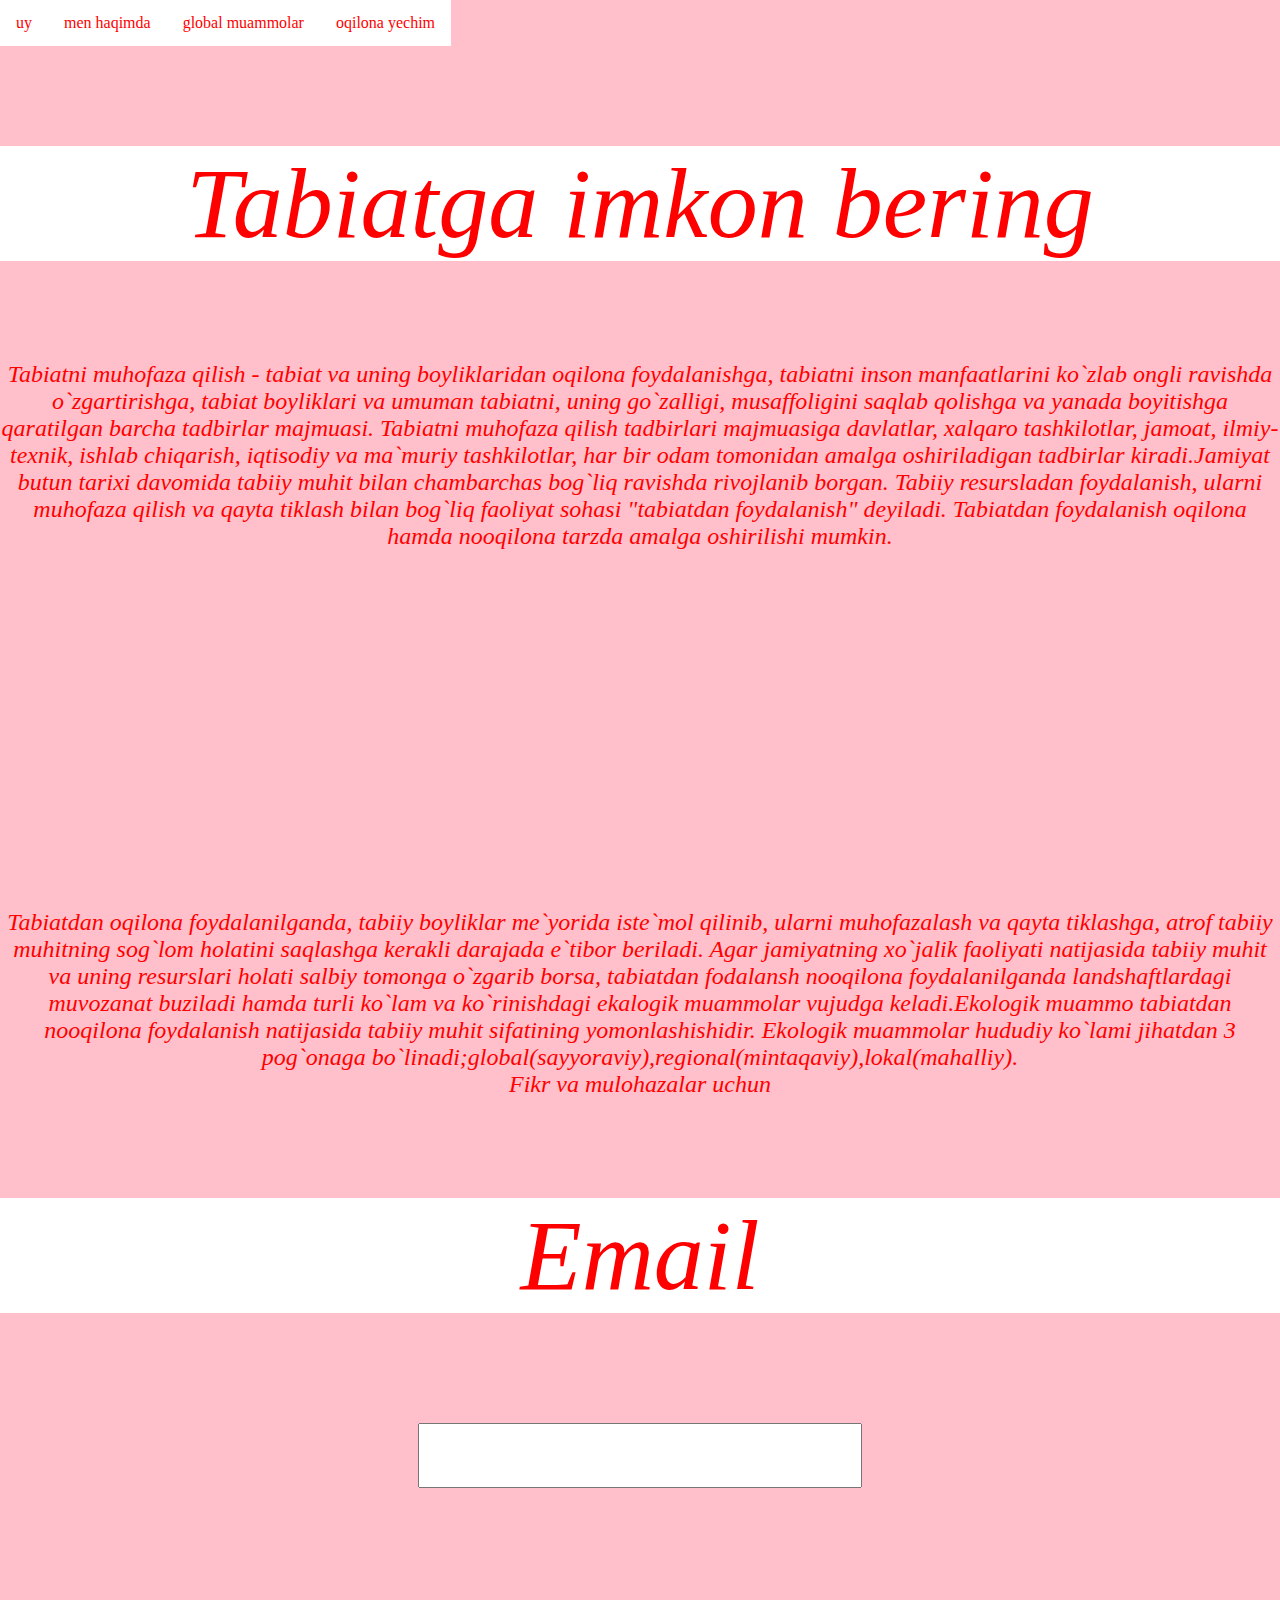
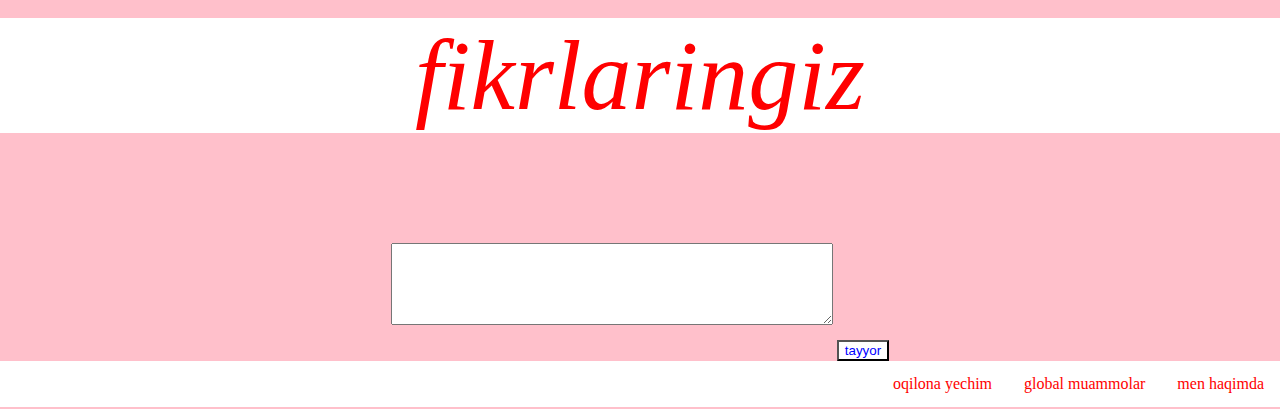
<file: index.html>
<!DOCTYPE html>
<html lang="en">
<head>
  <title>Tabiatga imkon bering</title>
  <link rel="stylesheet" href="index.CSS">
</head>
<body>
  <div class="topnav">
    <a href="index.html">uy</a>
    <a href="about.html">men haqimda</a>
    <a href="prodakt.html">global muammolar</a>
    <a href="contact.html">oqilona yechim</a>
  </div>
</body>
<body>
  <p>Tabiatga imkon bering</p>
</body>
<h2>Tabiatni muhofaza qilish - tabiat va uning boyliklaridan oqilona foydalanishga, tabiatni inson manfaatlarini ko`zlab ongli ravishda o`zgartirishga, tabiat boyliklari va umuman tabiatni, uning go`zalligi, musaffoligini saqlab qolishga va yanada boyitishga qaratilgan barcha tadbirlar majmuasi. Tabiatni muhofaza qilish tadbirlari majmuasiga davlatlar, xalqaro tashkilotlar, jamoat, ilmiy-texnik, ishlab chiqarish, iqtisodiy va ma`muriy tashkilotlar, har bir odam tomonidan amalga oshiriladigan tadbirlar kiradi.Jamiyat butun tarixi davomida tabiiy muhit bilan chambarchas bog`liq ravishda rivojlanib borgan. Tabiiy resursladan
  foydalanish, ularni muhofaza qilish va qayta tiklash bilan bog`liq faoliyat sohasi "tabiatdan foydalanish" deyiladi. Tabiatdan foydalanish oqilona hamda nooqilona tarzda amalga oshirilishi mumkin.
</h2>
<body>
  <iframe width="560" height="315" src="https://www.youtube.com/embed/t82mpNeLZVQ"
   title="YouTube video player" frameborder="0" allow="accelerometer; autoplay; clipboard-write; encrypted-media; gyroscope; picture-in-picture" allowfullscreen></iframe>
</body>
<h2>Tabiatdan oqilona foydalanilganda, tabiiy boyliklar me`yorida iste`mol qilinib, ularni muhofazalash va qayta tiklashga, atrof tabiiy muhitning sog`lom holatini saqlashga kerakli darajada e`tibor beriladi. Agar jamiyatning xo`jalik faoliyati natijasida tabiiy muhit va uning resurslari holati salbiy tomonga o`zgarib borsa, tabiatdan fodalansh nooqilona foydalanilganda
  landshaftlardagi muvozanat buziladi hamda turli ko`lam va ko`rinishdagi ekalogik muammolar vujudga keladi.Ekologik muammo tabiatdan nooqilona foydalanish natijasida tabiiy muhit sifatining yomonlashishidir. Ekologik muammolar hududiy ko`lami jihatdan 3 pog`onaga bo`linadi;global(sayyoraviy),regional(mintaqaviy),lokal(mahalliy).
  
  <div class="contact=form"
    <h3 class="contact title">Fikr va mulohazalar uchun</h3>
      <p>Email</p>
      <input>
    <p>fikrlaringiz</p>
    <textarea ></textarea>
    <button type="button" class="submit"
    onlick="alert(sizning fikrlaringiz qabul qilindai.RAHMAT.)">tayyor</button>
  </div>

<body>
  <footer class="footerbar">
    <a href="about.html">men haqimda</a>
    <a href="prodakt.html">global muammolar</a>
    <a href="contact.html">oqilona yechim</a>
  </footer>
</body>
</file>
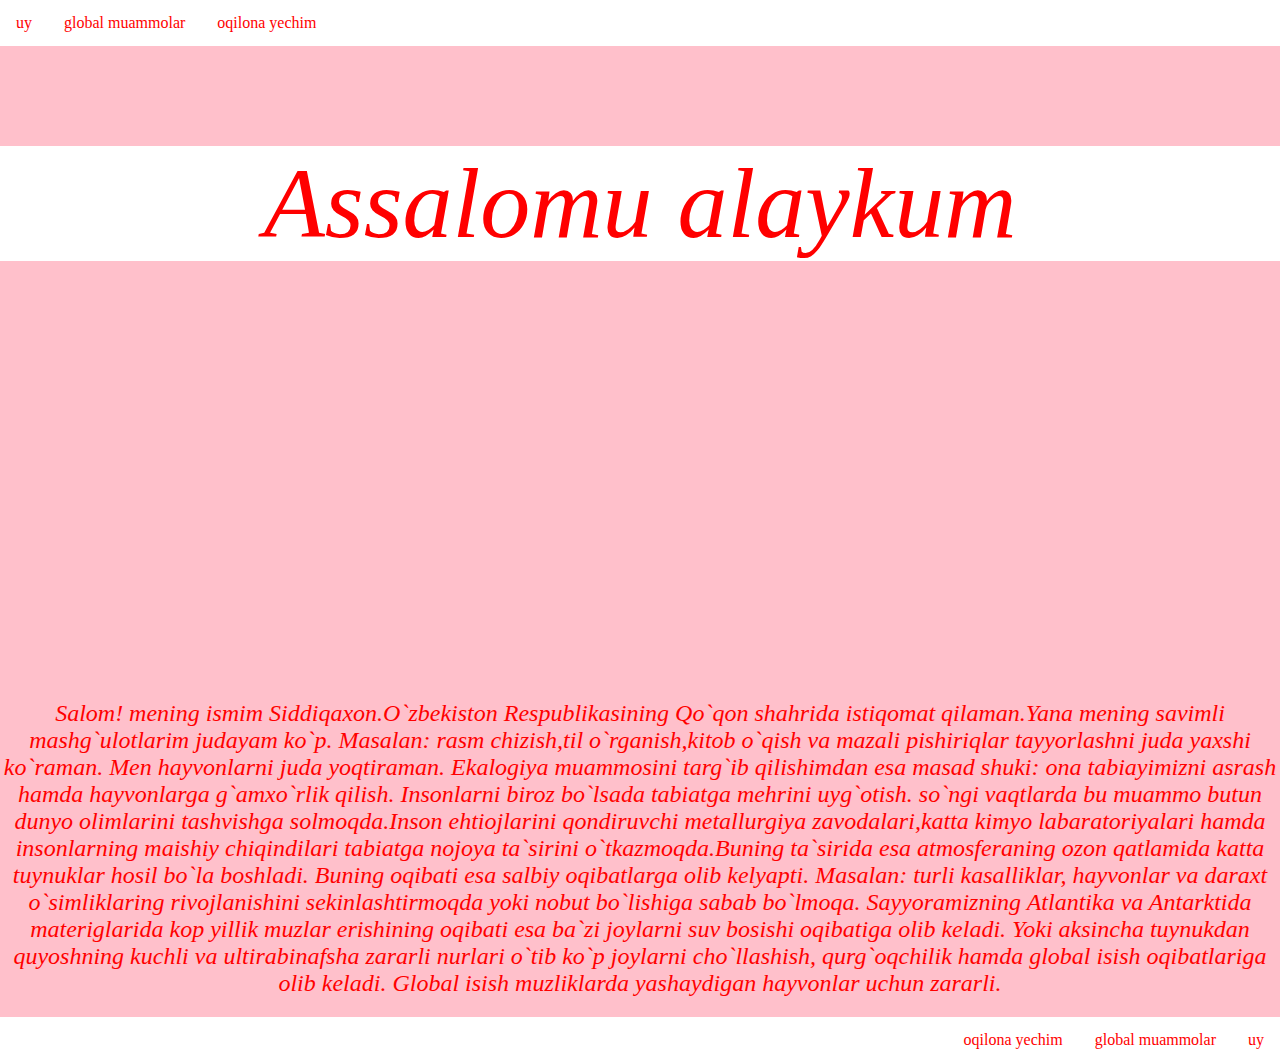
<file: about.html>
<!DOCTYPE html>
<html lang="en">
<head>
  <title>Assalomu alaykum</title>
  <link rel="stylesheet" href="about.CSS">
</head>
<body>
  <div class="topnav">
    <a href="index.html">uy</a>
<a href="prodakt.html">global muammolar</a>
    <a href="contact.html">oqilona yechim</a>
  </div>
</body>

  <p>Assalomu alaykum</p>
  <body>
<iframe width="560" height="315" src="https://www.youtube.com/embed/qf7elsWgkRk?start=13" title="YouTube video player" frameborder="0" allow="accelerometer; autoplay; clipboard-write; encrypted-media; gyroscope; picture-in-picture" allowfullscreen></iframe>
  </body>
  <h2>
      Salom!
       mening ismim Siddiqaxon.O`zbekiston Respublikasining Qo`qon shahrida istiqomat qilaman.Yana mening savimli mashg`ulotlarim judayam ko`p.
    Masalan:  rasm chizish,til o`rganish,kitob o`qish va mazali pishiriqlar tayyorlashni juda yaxshi ko`raman. Men hayvonlarni juda yoqtiraman.  Ekalogiya
     muammosini targ`ib qilishimdan esa masad shuki:
      ona tabiayimizni asrash hamda hayvonlarga g`amxo`rlik qilish. Insonlarni biroz bo`lsada tabiatga mehrini uyg`otish. so`ngi vaqtlarda bu muammo butun dunyo olimlarini
      tashvishga solmoqda.Inson ehtiojlarini qondiruvchi metallurgiya zavodalari,katta kimyo labaratoriyalari hamda insonlarning maishiy
      chiqindilari tabiatga nojoya ta`sirini o`tkazmoqda.Buning ta`sirida esa atmosferaning ozon qatlamida katta tuynuklar
      hosil bo`la boshladi. Buning oqibati esa salbiy oqibatlarga olib kelyapti. Masalan: turli kasalliklar, hayvonlar va daraxt o`simliklaring rivojlanishini sekinlashtirmoqda yoki
      nobut bo`lishiga sabab bo`lmoqa. Sayyoramizning Atlantika va Antarktida
       materiglarida kop yillik muzlar erishining oqibati esa
      ba`zi joylarni suv bosishi oqibatiga olib keladi. Yoki aksincha tuynukdan quyoshning kuchli va ultirabinafsha zararli nurlari o`tib ko`p joylarni cho`llashish, qurg`oqchilik hamda global isish oqibatlariga olib keladi.
      Global isish muzliklarda yashaydigan hayvonlar uchun zararli.
    </h2>

  <body>
    <footer class="footerbar">
      <a href="hello.html">uy</a>
      <a href="prodakt.html">global muammolar</a>
      <a href="contact.html">oqilona yechim</a>
    </footer>
  </body>
</file>
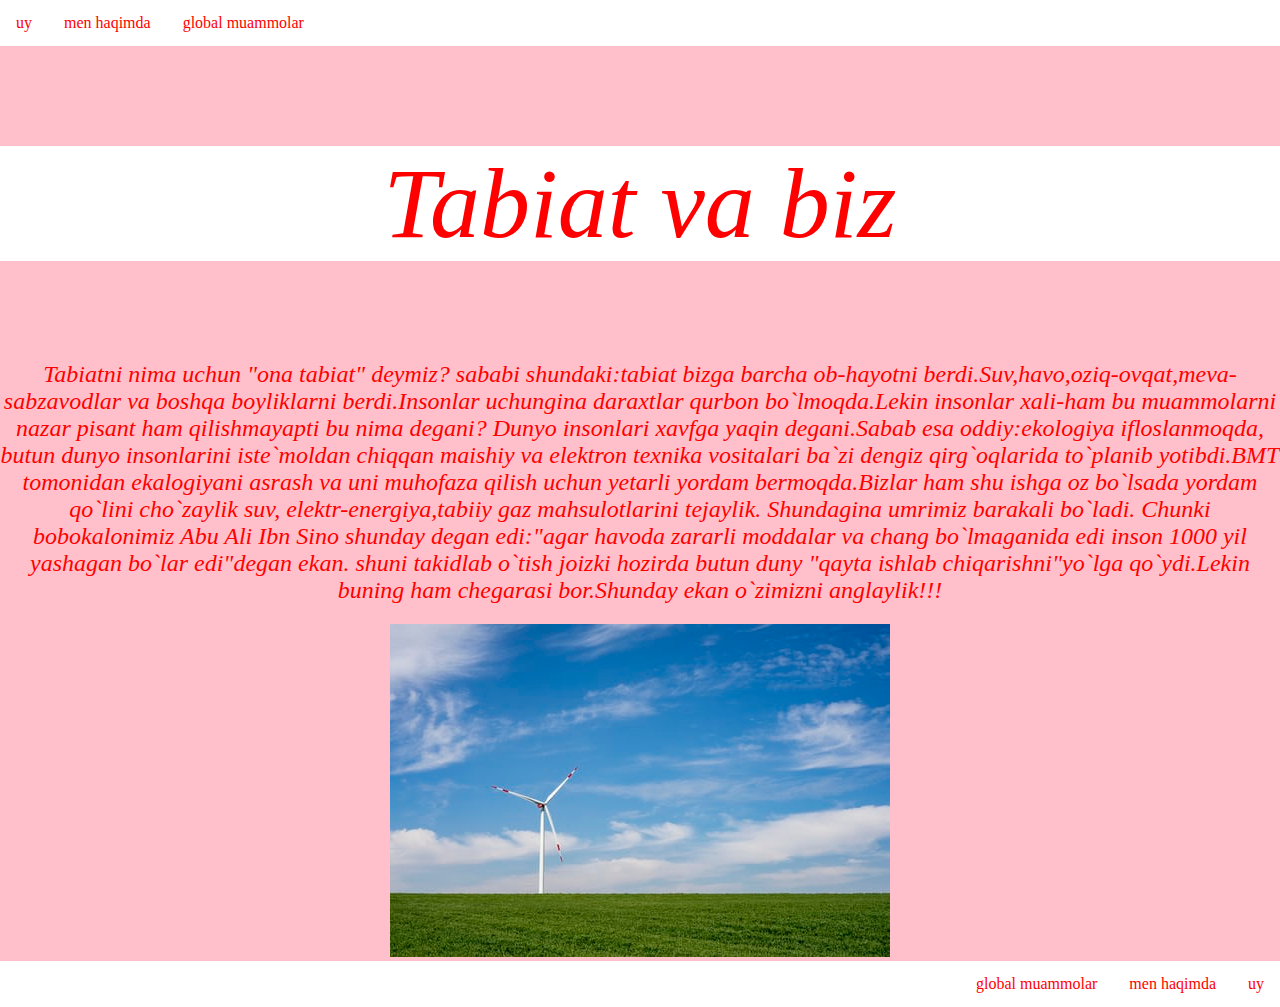
<file: contact.html>
<!DOCTYPE html>
<html lang="en">
<head>
  <title>Tabiat va biz</title>
  <link rel="stylesheet" href="contact.CSS">
</head>
<body>
  <div class="topnav">
    <a href="index.html">uy</a>
    <a href="about.html">men haqimda</a>
    <a href="prodakt.html">global muammolar</a>
    </div>
</body>
<body>
  <p>Tabiat va biz</p>
</body>
<h2>
  Tabiatni nima uchun "ona tabiat" deymiz? sababi shundaki:tabiat bizga barcha ob-hayotni berdi.Suv,havo,oziq-ovqat,meva-sabzavodlar
  va boshqa boyliklarni berdi.Insonlar uchungina daraxtlar qurbon bo`lmoqda.Lekin insonlar xali-ham bu muammolarni nazar pisant ham qilishmayapti
  bu nima degani? Dunyo insonlari xavfga yaqin degani.Sabab esa oddiy:ekologiya ifloslanmoqda, butun dunyo insonlarini iste`moldan chiqqan maishiy va elektron texnika vositalari ba`zi dengiz qirg`oqlarida
  to`planib yotibdi.BMT tomonidan ekalogiyani asrash va uni muhofaza qilish uchun yetarli yordam bermoqda.Bizlar ham shu ishga oz bo`lsada yordam qo`lini cho`zaylik suv, elektr-energiya,tabiiy gaz mahsulotlarini tejaylik. Shundagina umrimiz barakali bo`ladi. Chunki bobokalonimiz Abu Ali Ibn Sino shunday degan edi:"agar havoda zararli moddalar va chang bo`lmaganida edi inson 1000 yil yashagan bo`lar edi"degan ekan. shuni
  takidlab o`tish joizki hozirda butun duny "qayta ishlab chiqarishni"yo`lga qo`ydi.Lekin buning ham chegarasi bor.Shunday ekan o`zimizni anglaylik!!!
</h2>
<body>
  <img src="ecalogiya.jpg" alt="Flowers in Chania">
</body>

<body>
<footer class="footerbar">
  <a href="hello.html">uy</a>
  <a href="about.html">men haqimda</a>
  <a href="prodakt.html">global muammolar</a>
</footer>
</body>
</file>
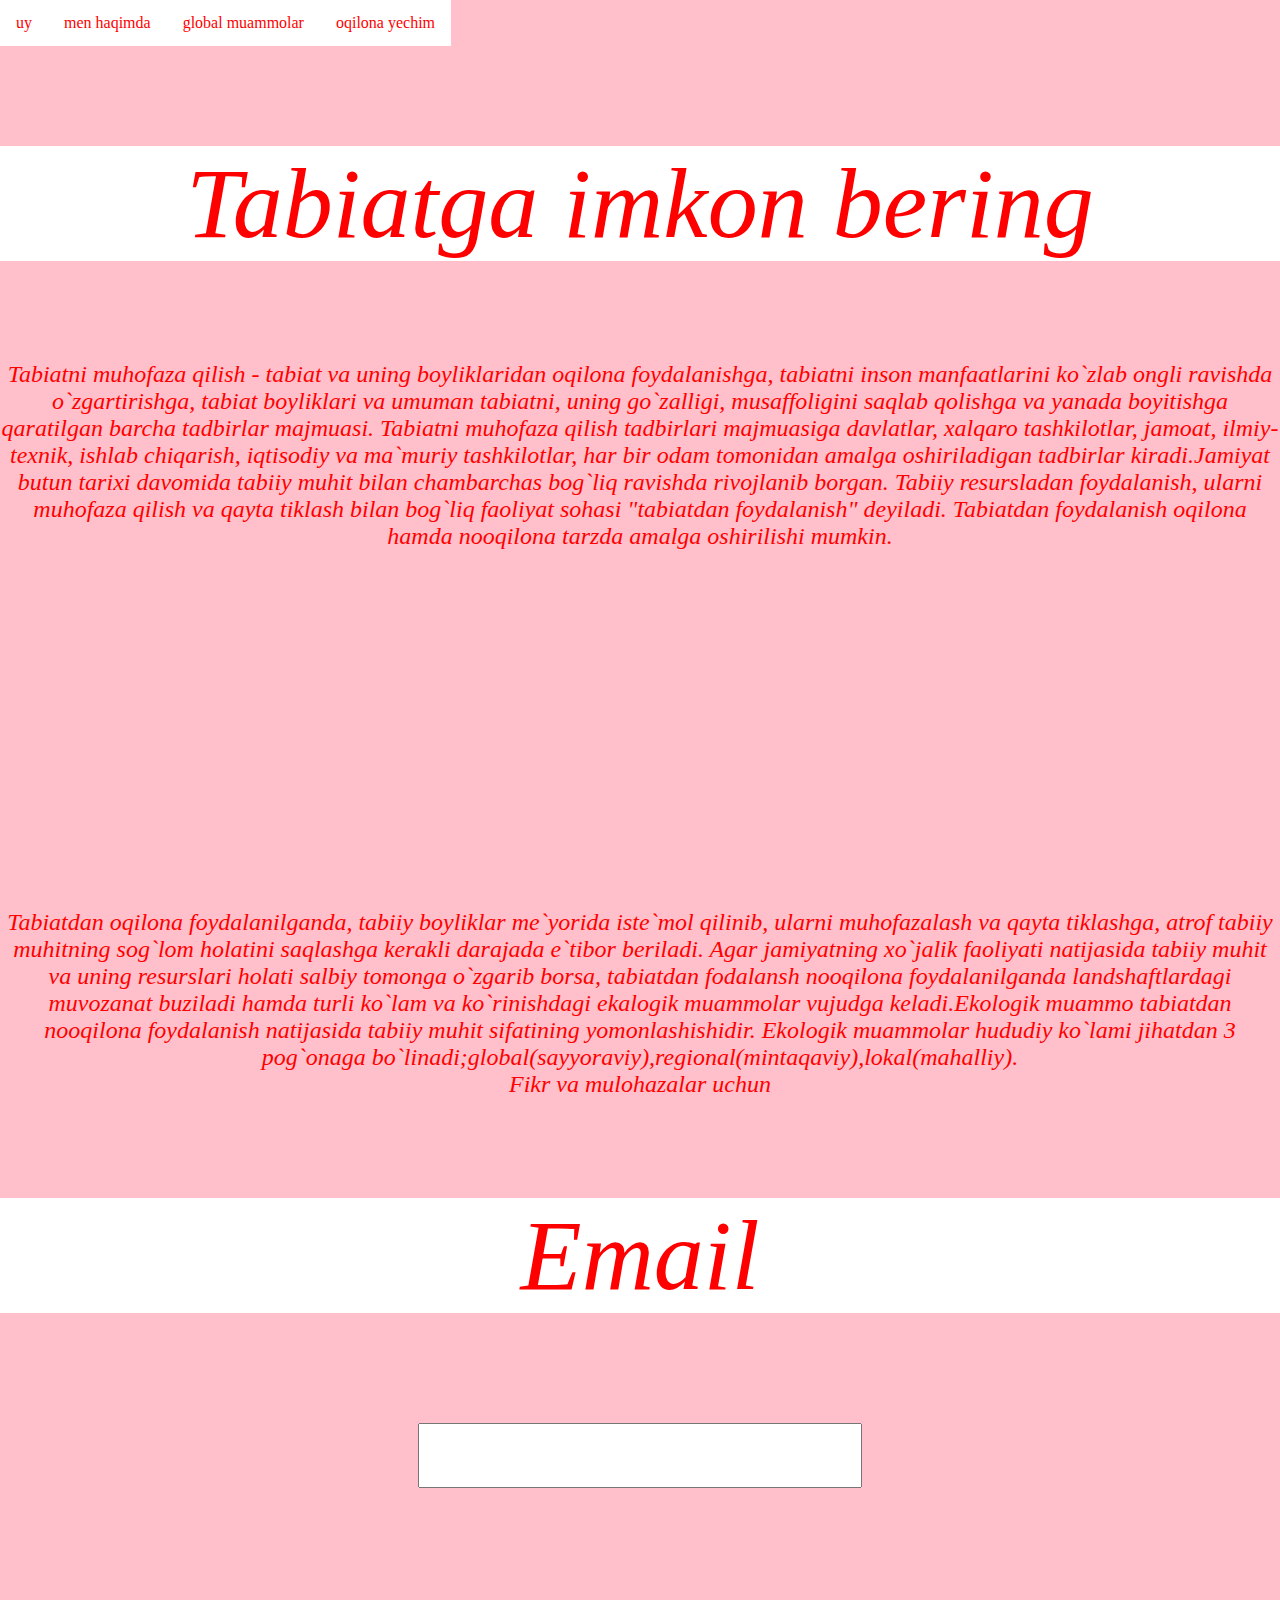
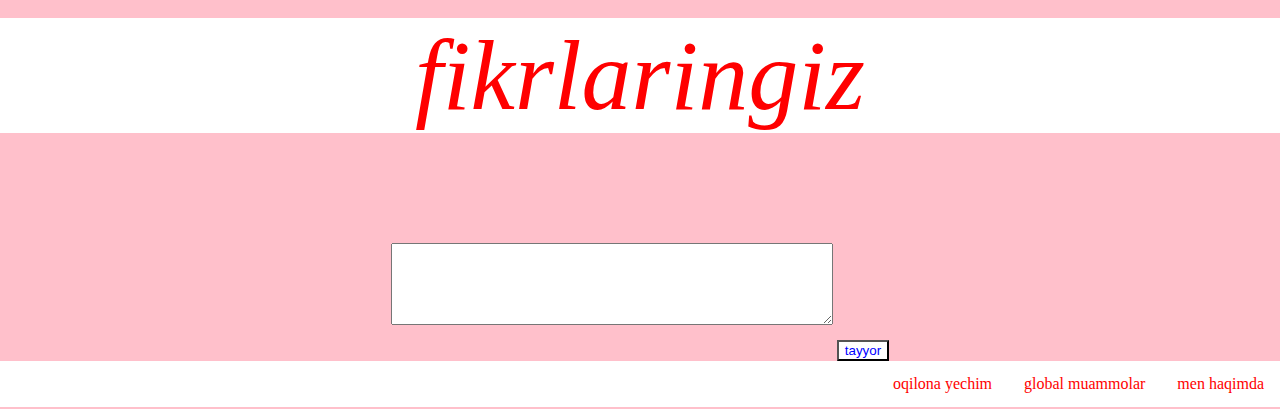
<file: hello.html>
<!DOCTYPE html>
<html lang="en">
<head>
  <title>Tabiatga imkon bering</title>
  <link rel="stylesheet" href="hello.CSS">
</head>
<body>
  <div class="topnav">
    <a href="hello.html">uy</a>
    <a href="about.html">men haqimda</a>
    <a href="prodakt.html">global muammolar</a>
    <a href="contact.html">oqilona yechim</a>
  </div>
</body>
<body>
  <p>Tabiatga imkon bering</p>
</body>
<h2>Tabiatni muhofaza qilish - tabiat va uning boyliklaridan oqilona foydalanishga, tabiatni inson manfaatlarini ko`zlab ongli ravishda o`zgartirishga, tabiat boyliklari va umuman tabiatni, uning go`zalligi, musaffoligini saqlab qolishga va yanada boyitishga qaratilgan barcha tadbirlar majmuasi. Tabiatni muhofaza qilish tadbirlari majmuasiga davlatlar, xalqaro tashkilotlar, jamoat, ilmiy-texnik, ishlab chiqarish, iqtisodiy va ma`muriy tashkilotlar, har bir odam tomonidan amalga oshiriladigan tadbirlar kiradi.Jamiyat butun tarixi davomida tabiiy muhit bilan chambarchas bog`liq ravishda rivojlanib borgan. Tabiiy resursladan
  foydalanish, ularni muhofaza qilish va qayta tiklash bilan bog`liq faoliyat sohasi "tabiatdan foydalanish" deyiladi. Tabiatdan foydalanish oqilona hamda nooqilona tarzda amalga oshirilishi mumkin.
</h2>
<body>
  <iframe width="560" height="315" src="https://www.youtube.com/embed/t82mpNeLZVQ"
   title="YouTube video player" frameborder="0" allow="accelerometer; autoplay; clipboard-write; encrypted-media; gyroscope; picture-in-picture" allowfullscreen></iframe>
</body>
<h2>Tabiatdan oqilona foydalanilganda, tabiiy boyliklar me`yorida iste`mol qilinib, ularni muhofazalash va qayta tiklashga, atrof tabiiy muhitning sog`lom holatini saqlashga kerakli darajada e`tibor beriladi. Agar jamiyatning xo`jalik faoliyati natijasida tabiiy muhit va uning resurslari holati salbiy tomonga o`zgarib borsa, tabiatdan fodalansh nooqilona foydalanilganda
  landshaftlardagi muvozanat buziladi hamda turli ko`lam va ko`rinishdagi ekalogik muammolar vujudga keladi.Ekologik muammo tabiatdan nooqilona foydalanish natijasida tabiiy muhit sifatining yomonlashishidir. Ekologik muammolar hududiy ko`lami jihatdan 3 pog`onaga bo`linadi;global(sayyoraviy),regional(mintaqaviy),lokal(mahalliy).
  
  <div class="contact=form"
    <h3 class="contact title">Fikr va mulohazalar uchun</h3>
      <p>Email</p>
      <input>
    <p>fikrlaringiz</p>
    <textarea ></textarea>
    <button type="button" class="submit"
    onlick="alert(sizning fikrlaringiz qabul qilindai.RAHMAT.)">tayyor</button>
  </div>

<body>
  <footer class="footerbar">
    <a href="about.html">men haqimda</a>
    <a href="prodakt.html">global muammolar</a>
    <a href="contact.html">oqilona yechim</a>
  </footer>
</body>
</file>
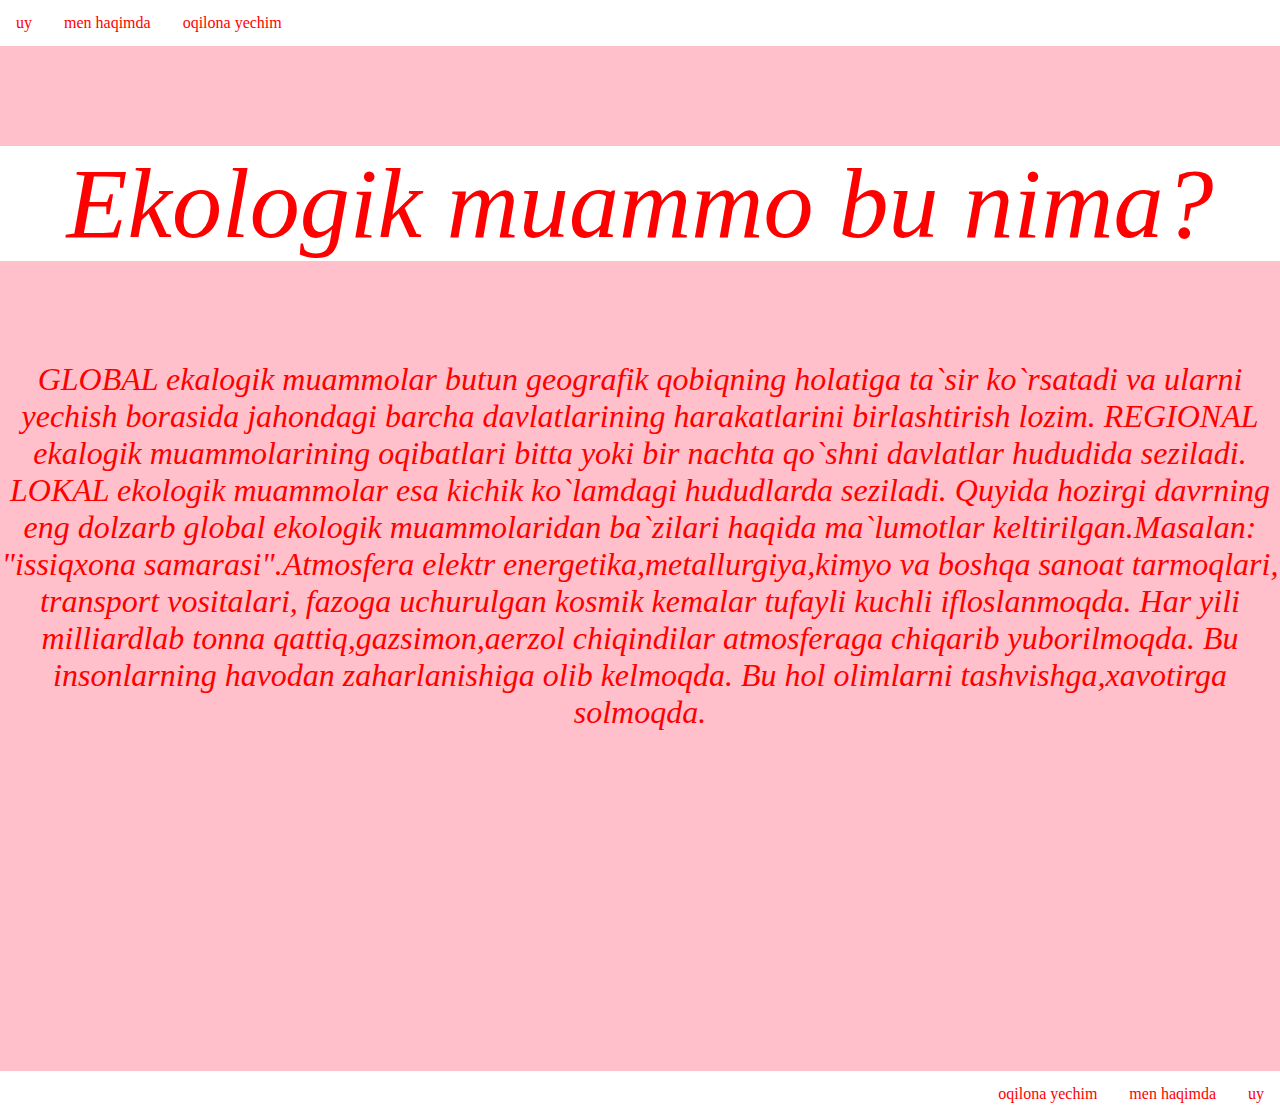
<file: prodakt.html>
<!DOCTYPE html>
<html lang="en">
<head>
  <title>Ekologik muammo bu nima?</title>
  <link rel="stylesheet" href="prodakt.CSS">
</head>
<body>
  <div class="topnav">
    <a href="index.html">uy</a>
    <a href="about.html">men haqimda</a>
    <a href="contact.html">oqilona yechim</a>
  </div>
</body>
<body>
  <p>Ekologik muammo bu nima?</p>
</body>
<h1>
  GLOBAL ekalogik muammolar butun geografik qobiqning holatiga ta`sir ko`rsatadi va ularni yechish borasida jahondagi barcha davlatlarining harakatlarini birlashtirish lozim. REGIONAL ekalogik muammolarining oqibatlari bitta yoki bir nachta qo`shni davlatlar hududida seziladi. LOKAL ekologik muammolar esa
  kichik ko`lamdagi hududlarda seziladi. Quyida hozirgi davrning eng dolzarb global ekologik muammolaridan ba`zilari haqida ma`lumotlar keltirilgan.Masalan: "issiqxona samarasi".Atmosfera elektr energetika,metallurgiya,kimyo va boshqa sanoat tarmoqlari, transport vositalari, fazoga uchurulgan kosmik kemalar tufayli kuchli ifloslanmoqda. Har yili milliardlab tonna qattiq,gazsimon,aerzol chiqindilar atmosferaga chiqarib yuborilmoqda. Bu insonlarning havodan zaharlanishiga olib kelmoqda. Bu hol olimlarni tashvishga,xavotirga solmoqda.
</h1>
<body>
  <iframe width="560" height="315" src="https://www.youtube.com/embed/uUR9c1AKAiI" title="YouTube video player" frameborder="0" allow="accelerometer; autoplay; clipboard-write; encrypted-media; gyroscope; picture-in-picture" allowfullscreen></iframe>
</body>

<body>
<footer class="footerbar">
  <a href="hello.html">uy</a>
  <a href="about.html">men haqimda</a>
  <a href="contact.html">oqilona yechim</a>
</footer>
</body>
</file>
<file: index.CSS>
p{
  color: red;
  font-family: serif;
  font-size: 100px;
  text-align: center;
  background-color: white;
  font-style: italic;
  font-weight: normal;
}
body{
background-color: pink;
margin: 0;
}
.topnav{
  padding: 0px;
  margin: 0;
  overflow: hidden;
  background-color: pink;
}
.topnav a{
  float: left;
  background-color: white;
  margin: 0px;
  padding: 0px;
  overflow: hidden;
}
.topnav a{
  display: block;
  padding: 14px 16px;
  color: red;
  text-decoration: none;
}
h2{
  color: red;
  font-family: serif;
  text-align: center;
  font-style: italic;
  font-weight: normal;
}
body{
  text-align: center;
}
.menu, .footerbar{
  background-color: white;
  margin: 0;
  padding: 0px;
  overflow: hidden;
}
.menu, .footerbar a{
  display: block;
  padding: 14px 16px;
  color: red;
  text-decoration: none;
  float: right;
}
.menu a:hover, .footerbar a:hover{
  background-color: white;
}
.bloc {
  display: square;
  height: 20%;
  border:no-borders;
  background-color: pink;
  font-size: 25px;
  text-align: center;
}
input, textarea{
  width: 400px;
  margin-top: 10px;
  margin-bottom: 30px;
  padding: 20px;
  font-size: 18px;
  }
  .submit {
    background-color: white;
    color: blue;
  }
</file>
<file: about.CSS>
p{
  color: red;
  font-family: serif;
  font-size: 100px;
  text-align: center;
  background-color: white;
  font-style: italic;
  font-weight: normal;
}
body{
  background-color: pink;
margin: 0;
}
.topnav{
  padding: 0px;
  margin: 0;
  overflow: hidden;
  background-color: white;
}
.topnav a{
  float: left;
  background-color: white;
  margin: 0px;
  padding: 0px;
  overflow: hidden;
}
.topnav a{
  display: block;
  padding: 14px 16px;
  color: red;
  text-decoration: none;
}
h2{
  color: red;
  font-family: serif;
  text-align: center;
  font-style: italic;
  font-weight: normal;
}
body{
  text-align: center;
}
.menu, .footerbar{
  background-color: white;
  margin: 0;
  padding: 0px;
  overflow: hidden;
}
.menu, .footerbar a{
  display: block;
  padding: 14px 16px;
  color: red;
  text-decoration: none;
  float: right;
}
.menu a:hover, .footerbar a:hover{
  background-color: white;
}
</file>
<file: contact.CSS>
p{
  color: red;
  font-family: serif;
  font-size: 100px;
  text-align: center;
  background-color: white;
  font-style: italic;
  font-weight: normal;
}
body{
  background-color: pink;
margin: 0;
}
.topnav{
  padding: 0px;
  margin: 0;
  overflow: hidden;
  background-color: white;
}
.topnav a{
  float: left;
  background-color: white;
  margin: 0px;
  padding: 0px;
  overflow: hidden;
}
.topnav a{
  display: block;
  padding: 14px 16px;
  color: red;
  text-decoration: none;
}
h2{
  color: red;
  font-family: serif;
  text-align: center;
  font-style: italic;
  font-weight: normal;
}
body{
  text-align: center;
}
.menu, .footerbar{
  background-color: white;
  margin: 0;
  padding: 0px;
  overflow: hidden;
}
.menu, .footerbar a{
  display: block;
  padding: 14px 16px;
  color: red;
  text-decoration: none;
  float: right;
}
.menu a:hover, .footerbar a:hover{
  background-color: white;
}
</file>
<file: hello.CSS>
p{
  color: red;
  font-family: serif;
  font-size: 100px;
  text-align: center;
  background-color: white;
  font-style: italic;
  font-weight: normal;
}
body{
background-color: pink;
margin: 0;
}
.topnav{
  padding: 0px;
  margin: 0;
  overflow: hidden;
  background-color: pink;
}
.topnav a{
  float: left;
  background-color: white;
  margin: 0px;
  padding: 0px;
  overflow: hidden;
}
.topnav a{
  display: block;
  padding: 14px 16px;
  color: red;
  text-decoration: none;
}
h2{
  color: red;
  font-family: serif;
  text-align: center;
  font-style: italic;
  font-weight: normal;
}
body{
  text-align: center;
}
.menu, .footerbar{
  background-color: white;
  margin: 0;
  padding: 0px;
  overflow: hidden;
}
.menu, .footerbar a{
  display: block;
  padding: 14px 16px;
  color: red;
  text-decoration: none;
  float: right;
}
.menu a:hover, .footerbar a:hover{
  background-color: white;
}
.bloc {
  display: square;
  height: 20%;
  border:no-borders;
  background-color: pink;
  font-size: 25px;
  text-align: center;
}
input, textarea{
  width: 400px;
  margin-top: 10px;
  margin-bottom: 30px;
  padding: 20px;
  font-size: 18px;
  }
  .submit {
    background-color: white;
    color: blue;
  }
</file>
<file: prodakt.CSS>
p{
  color: red;
  font-family: serif;
  font-size: 100px;
  text-align: center;
  background-color: white;
  font-style: italic;
  font-weight: normal;
}
body{
  background-color: pink;
margin: 0;
}
.topnav{
  padding: 0px;
  margin: 0;
  overflow: hidden;
  background-color: white;
}
.topnav a{
  float: left;
  background-color: white;
  margin: 0px;
  padding: 0px;
  overflow: hidden;
}
.topnav a{
  display: block;
  padding: 14px 16px;
  color: red;
  text-decoration: none;
}
h1{
  color: red;
  font-family: serif;
  text-align: center;
  font-style: italic;
  font-weight: normal;
}
.menu, .footerbar{
  background-color: white;
  margin: 0;
  padding: 0px;
  overflow: hidden;
}
.menu, .footerbar a{
  display: block;
  padding: 14px 16px;
  color: red;
  text-decoration: none;
  float: right;
}
.menu a:hover, .footerbar a:hover{
  background-color: white;
}
</file>
